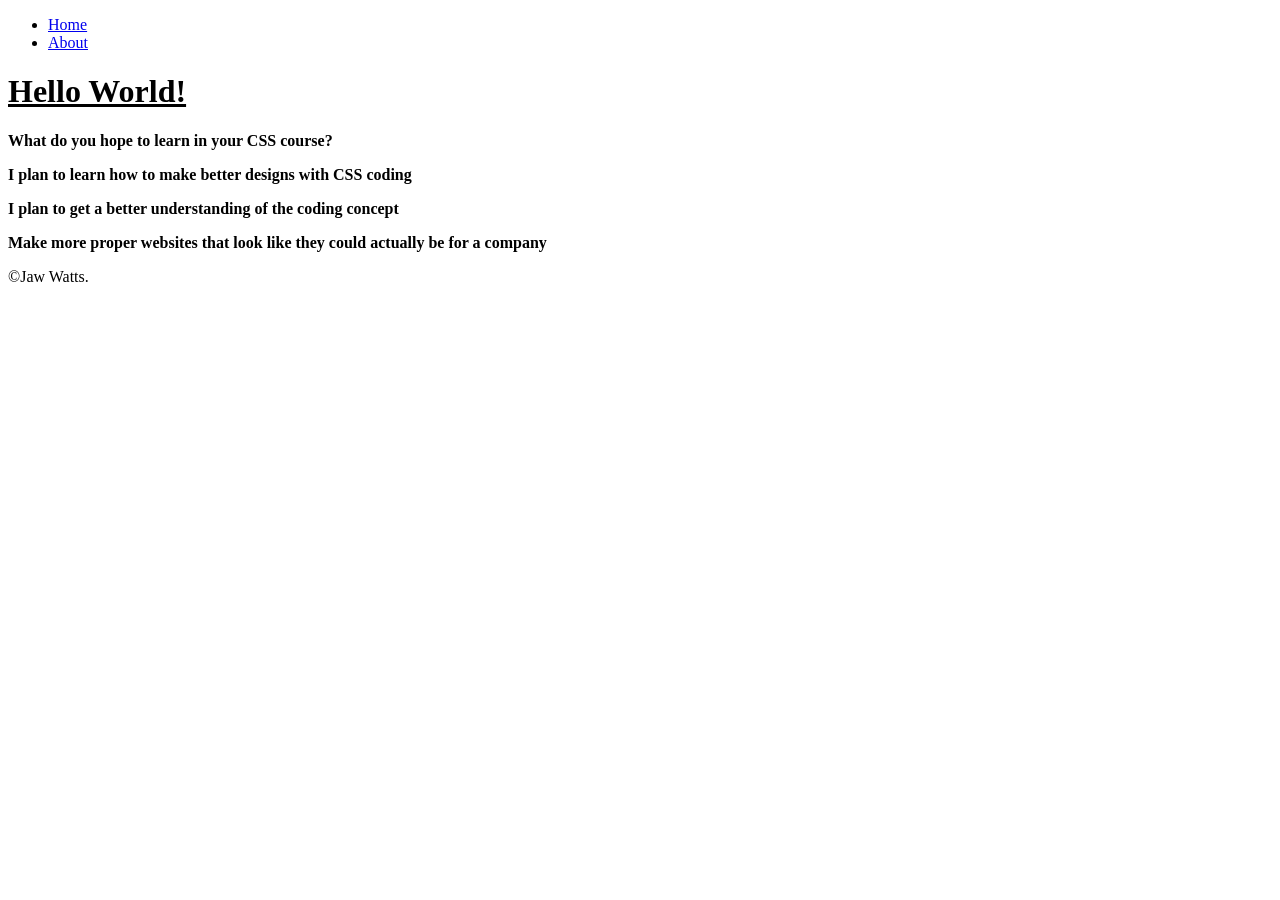
<file: index.html>
<!DOCTYPE html>
<html lang="en">
<head>
    <meta charset="UTF-8">
    <meta name="viewport" content="width=device-width, initial-scale=1.0">
    <title>home</title>
    <link rel="stylesheet" href="main.css">
</head>
<body>
    <header>
    <nav> 
    <ul>
        <li><a href="index.html" target="_self">Home</a></li>
        <li><a href="about.html" target="_self">About</a></li>
    </ul>
    </nav>
    </header>
    <main>
        <h1>Hello World!</h1>
        <p class="bold">What do you hope to learn in your CSS course?</p>
        <p class="bold">I plan to learn how to make better designs with CSS coding</p>
        <p class="bold">I plan to get a better understanding of the coding concept</p>
        <p class="bold">Make more proper websites that look like they could actually be for a company</p>
    </main>
    <footer>
    <p>&copy;Jaw Watts.</p>
    </footer>
</body>
</html>
</file>
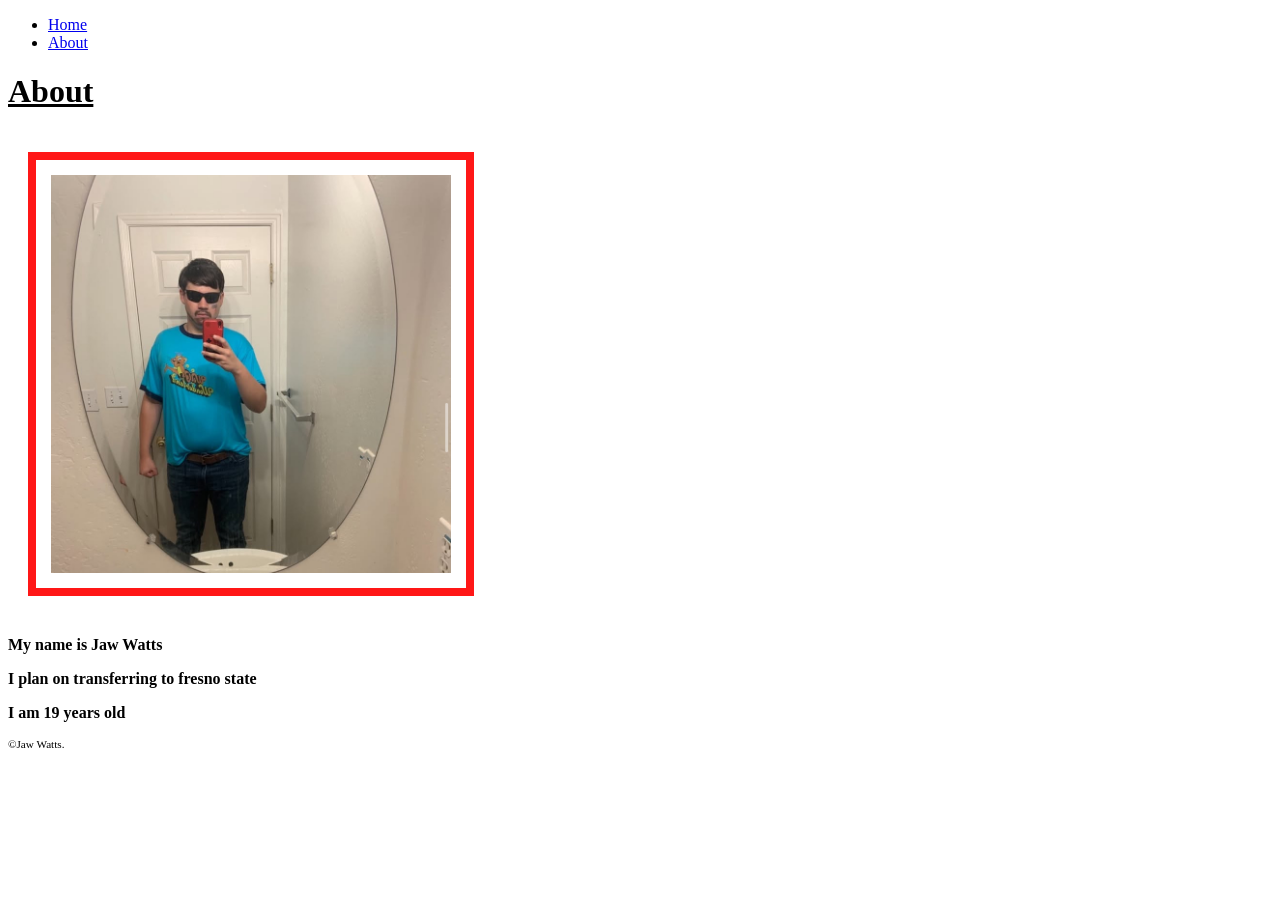
<file: about.html>
<!DOCTYPE html>
<html lang="en">
<head>
    <meta charset="UTF-8">
    <meta name="viewport" content="width=device-width, initial-scale=1.0">
    <title>about</title>
    <link rel="stylesheet" href="main.css">
</head>
<body>
    <header>
    <nav> 
    <ul>
        <li><a href="index.html" target="_self">Home</a></li>
        <li><a href="about.html" target="_self">About</a></li>
    </ul>
    </nav>
    </header>
    <main>
        <h1>About</h1>
        <img src="images/me.jpg" alt="Picture of Jaw in Halloween costume" width="400">
        <p class="bold">My name is Jaw Watts</p>
        <p class="bold">I plan on transferring to fresno state</p>
        <p class="bold">I am 19 years old</p>
    </main>
    <footer>
    <p id="copyright">&copy;Jaw Watts.</p>
    </footer>
</body>
</html>
</file>
<file: main.css>
h1 {
    text-decoration: underline;
}
.bold {font-weight: bold;}
#copyright {
    font-size: 70%;
}
img{
    border: 8px solid #ff1717;
    padding: 15px;
    margin: 20px;
}
</file>
